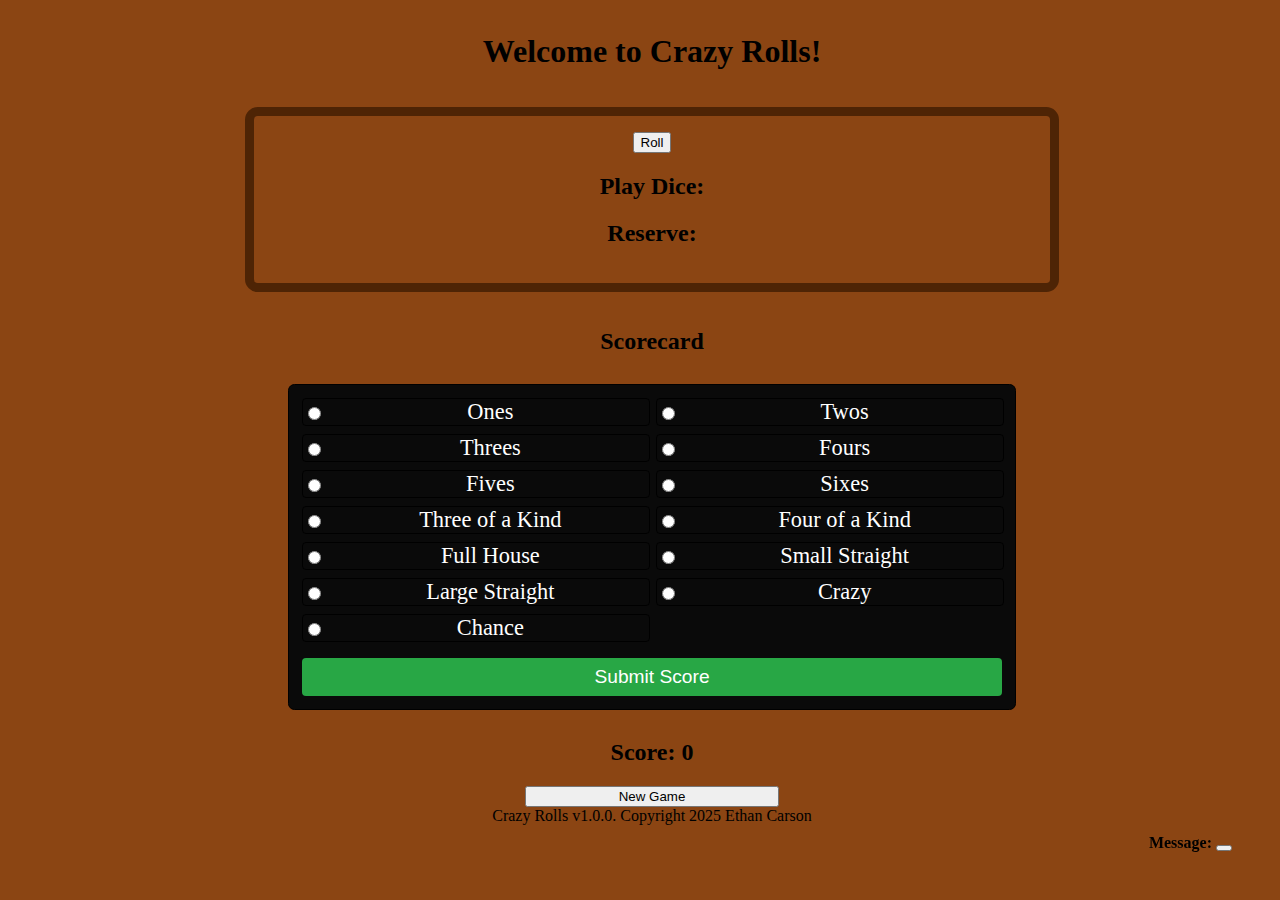
<file: index.html>
<!DOCTYPE html>
<html lang="en">
  <head>
    <meta charset="UTF-8" />
    <meta name="viewport" content="width=device-width, initial-scale=1.0" />
    <title>Crazy</title>

    <!--Style Sheets-->
    <link
      href="https://cdn.jsdelivr.net/npm/bootstrap@5.3.6/dist/css/bootstrap.min.css"
      rel="stylesheet"
      integrity="sha384-4Q6Gf2aSP4eDXB8Miphtr37CMZZQ5oXLH2yaXMJ2w8e2ZtHTl7GptT4jmndRuHDT"
      crossorigin="anonymous"
    />
    <link rel="stylesheet" href="crazy.css" />

    <!--Javascript Scripts-->
    <script
      src="https://code.jquery.com/jquery-3.7.1.js"
      integrity="sha256-eKhayi8LEQwp4NKxN+CfCh+3qOVUtJn3QNZ0TciWLP4="
      crossorigin="anonymous"
    ></script>
    <script
      src="https://cdn.jsdelivr.net/npm/bootstrap@5.3.6/dist/js/bootstrap.bundle.min.js"
      integrity="sha384-j1CDi7MgGQ12Z7Qab0qlWQ/Qqz24Gc6BM0thvEMVjHnfYGF0rmFCozFSxQBxwHKO"
      crossorigin="anonymous"
    ></script>
    <script defer src="crazy.js"></script>
  </head>

  <body>
    <div id="Game-screen" class="bg-success bg-gradient">
      <h1 class="display-1">Welcome to Crazy Rolls!</h1>

      <!--Message Log-->
      <div id="toastLog" class="toast-container">
        <div
          id="liveToast"
          class="toast"
          role="alert"
          aria-live="assertive"
          aria-atomic="true"
        >
          <div class="toast-header">
            <strong class="me-auto">Message:</strong>
            <button
              type="button"
              class="btn-close"
              data-bs-dismiss="toast"
              aria-label="Close"
            ></button>
          </div>
          <div class="toast-body" id="log"></div>
        </div>
      </div>
      <div class="container">
        <div class="row">
          <!--Dice Elements-->
          <div id="Dice-elements" class="bg-danger bg-gradient col-md-6">
            <button type="button" id="roll" class="btn btn-light mb-3">
              Roll
            </button>

            <h2>Play Dice:</h2>
            <div id="dice"></div>
            <h2>Reserve:</h2>
            <div id="reserve"></div>
          </div>

          <!--Score Elements-->
          <div id="scorecard" class="col-md-6">
            <h2 class="mt-3 mb-2">Scorecard</h2>
            <form id="scoreForm">
              <!-- Left column options -->
              <div class="input-group">
                <div class="input-group-text">
                  <input
                    type="radio"
                    name="option"
                    value="1"
                    id="ones"
                    class="form-check-input"
                  />
                  <label for="ones" class="form-label">Ones</label>
                </div>
              </div>

              <div class="input-group">
                <div class="input-group-text">
                  <input
                    type="radio"
                    name="option"
                    value="2"
                    id="twos"
                    class="form-check-input"
                  />
                  <label for="twos" class="form-label">Twos</label>
                </div>
              </div>

              <div class="input-group">
                <div class="input-group-text">
                  <input
                    type="radio"
                    name="option"
                    value="3"
                    id="threes"
                    class="form-check-input"
                  />
                  <label for="threes" class="form-label">Threes</label>
                </div>
              </div>

              <div class="input-group">
                <div class="input-group-text">
                  <input
                    type="radio"
                    name="option"
                    value="4"
                    id="fours"
                    class="form-check-input"
                  />
                  <label for="fours" class="form-label">Fours</label>
                </div>
              </div>

              <div class="input-group">
                <div class="input-group-text">
                  <input
                    type="radio"
                    name="option"
                    value="5"
                    id="fives"
                    class="form-check-input"
                  />
                  <label for="fives" class="form-label">Fives</label>
                </div>
              </div>

              <div class="input-group">
                <div class="input-group-text">
                  <input
                    type="radio"
                    name="option"
                    value="6"
                    id="sixes"
                    class="form-check-input"
                  />
                  <label for="sixes" class="form-label">Sixes</label>
                </div>
              </div>

              <!-- Right column options -->
              <div class="input-group">
                <div class="input-group-text">
                  <input
                    type="radio"
                    name="option"
                    value="threeKind"
                    id="threeKind"
                    class="form-check-input"
                  />
                  <label for="threeKind" class="form-label"
                    >Three of a Kind</label
                  >
                </div>
              </div>

              <div class="input-group">
                <div class="input-group-text">
                  <input
                    type="radio"
                    name="option"
                    value="fourKind"
                    id="fourKind"
                    class="form-check-input"
                  />
                  <label for="fourKind" class="form-label"
                    >Four of a Kind</label
                  >
                </div>
              </div>

              <div class="input-group">
                <div class="input-group-text">
                  <input
                    type="radio"
                    name="option"
                    value="fullHouse"
                    id="fullHouse"
                    class="form-check-input"
                  />
                  <label for="fullHouse" class="form-label">Full House</label>
                </div>
              </div>

              <div class="input-group">
                <div class="input-group-text">
                  <input
                    type="radio"
                    name="option"
                    value="small"
                    id="small"
                    class="form-check-input"
                  />
                  <label for="small" class="form-label">Small Straight</label>
                </div>
              </div>

              <div class="input-group">
                <div class="input-group-text">
                  <input
                    type="radio"
                    name="option"
                    value="large"
                    id="large"
                    class="form-check-input"
                  />
                  <label for="large" class="form-label">Large Straight</label>
                </div>
              </div>

              <div class="input-group">
                <div class="input-group-text">
                  <input
                    type="radio"
                    name="option"
                    value="crazy"
                    id="crazy"
                    class="form-check-input"
                  />
                  <label for="crazy" class="form-label">Crazy</label>
                </div>
              </div>

              <div class="input-group">
                <div class="input-group-text">
                  <input
                    type="radio"
                    name="option"
                    value="chance"
                    id="chance"
                    class="form-check-input"
                  />
                  <label for="chance" class="form-label">Chance</label>
                </div>
              </div>

              <input
                type="submit"
                value="Submit Score"
                class="btn btn-success"
              />
            </form>

            <h2 class="mt-3">Score: <span id="score">0</span></h2>
          </div>
        </div>
      </div>

      <!--New Game-->
      <button type="button" class="btn btn-outline-danger" id="newGame">
        New Game
      </button>
      Crazy Rolls v1.0.0. Copyright 2025 Ethan Carson
    </div>
  </body>
</html>
</file>
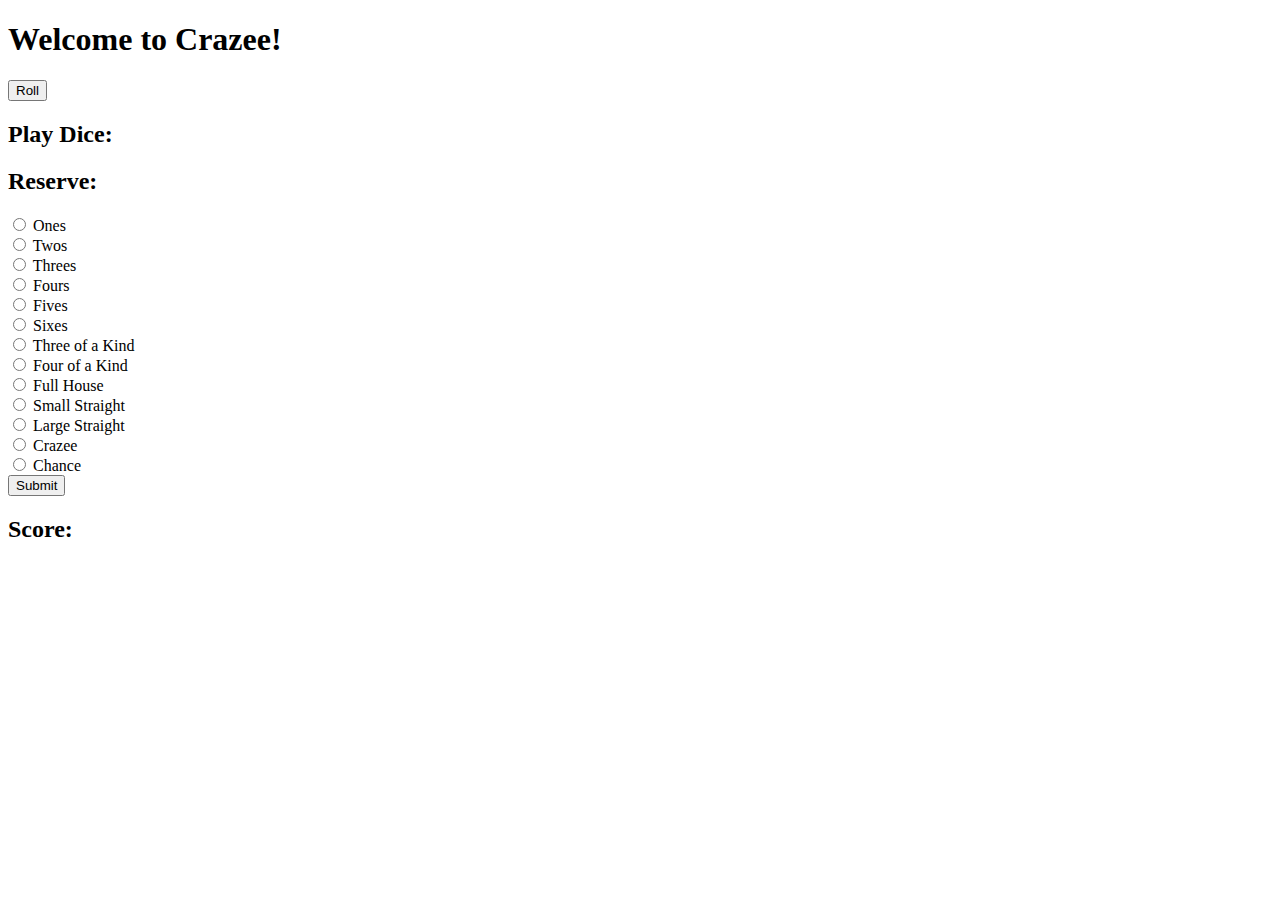
<file: crazee.html>
<!DOCTYPE html>
<html lang="en">
  <head>
    <meta charset="UTF-8" />
    <meta name="viewport" content="width=device-width, initial-scale=1.0" />
    <title>Crazee</title>
    <script defer src="crazee.js"></script>
  </head>
  <body>
    <h1>Welcome to Crazee!</h1>
    <button>Roll</button>
    <h2>Play Dice:</h2>
    <div id="dice"></div>
    <h2>Reserve:</h2>
    <div id="reserve"></div>
    <div id="log"></div>
    <div id="scorecard">
      <form id="scoreForm">
        <input type="radio" name="option" value="1" id="ones" />
        <label for="ones">Ones</label><br />
        <input type="radio" name="option" value="2" id="twos" />
        <label for="twos">Twos</label><br />
        <input type="radio" name="option" value="3" id="threes" />
        <label for="threes">Threes</label><br />
        <input type="radio" name="option" value="4" id="fours" />
        <label for="fours">Fours</label><br />
        <input type="radio" name="option" value="5" id="fives" />
        <label for="fives">Fives</label><br />
        <input type="radio" name="option" value="6" id="sixes" />
        <label for="sixes">Sixes</label><br />
        <input type="radio" name="option" value="threeKind" id="threeKind" />
        <label for="threeKind">Three of a Kind</label><br />
        <input type="radio" name="option" value="fourKind" id="fourKind" />
        <label for="fourKind">Four of a Kind</label><br />
        <input type="radio" name="option" value="fullHouse" id="fullHouse" />
        <label for="fullHouse">Full House</label><br />
        <input type="radio" name="option" value="small" id="small" />
        <label for="small">Small Straight</label><br />
        <input type="radio" name="option" value="large" id="large" />
        <label for="large">Large Straight</label><br />
        <input type="radio" name="option" value="crazee" id="crazee" />
        <label for="crazee">Crazee</label><br />
        <input type="radio" name="option" value="chance" id="chance" />
        <label for="chance">Chance</label><br />
        <input type="submit" />
      </form>
      <h2>Score: <span id="score"></span></h2>
    </div>
  </body>
</html>
</file>
<file: crazy.css>
/* Base styles */

html {
  max-width: 100%;
}

body {
  min-width: 100%;
  min-height: 100%;
  background-color: saddlebrown;
  border: 0.8rem solid saddlebrown;
  border-top: 0.5rem solid saddlebrown;
  border-bottom: 0.5rem solid saddlebrown;
  margin: 0;
}

/* Game screen */
#Game-screen {
  padding: 0.2rem;
  border-radius: 1rem;
  display: flex;
  flex-direction: column;
}

/* Toast notifications */
#toastLog {
  position: fixed;
  bottom: 0;
  right: 0;
  padding: 3rem;
  z-index: 1000;
}

@media screen and (max-width: 600px) {
  #toastLog {
    position: fixed;
    top: 50%;
    left: 50%;
    transform: translate(-50%, -50%);
  }
}

#log {
  font-weight: bolder;
}

/* Typography */
h1 {
  font-weight: bold;
}

h1,
h2,
h3,
h4,
h5,
h6,
p,
div {
  text-align: center;
}

/* Dice section */
#Dice-elements {
  --bs-bg-opacity: 0.85;
  border: 0.6rem solid rgb(78, 36, 5);
  border-radius: 0.8rem;
  width: 60%;
  margin: 1rem auto;
  padding: 1rem;
}
.Die-image {
  width: 2rem;
  height: 2rem;
  cursor: pointer;
  margin-left: 0.5rem;
  margin-right: 0.5rem;
  transition: all rolling-transition 1s linear ease-in-out;
}
.is-rolling {
  animation: rolling-transition 1s linear;
}
@keyframes rolling-transition {
  0% {
    margin-left: 0.5rem;
    margin-right: 0.5rem;
  }
  100% {
    margin-left: 0.1rem;
    margin-right: 0.1rem;
  }
}

/* Score form improved */
#scorecard {
  display: flex;
  flex-direction: column;
  align-items: center;
  width: 100%;
}

#scoreForm {
  display: grid;
  grid-template-columns: repeat(2, 1fr);
  gap: 0.5rem;
  max-height: 24rem;
  overflow: auto;
  width: 55%;
  background-color: #0a0a0a;
  color: white;
  font-size: 1.4rem;
  margin: 0.6rem auto;
  border: 0.005rem solid black;
  border-radius: 0.4rem;
  padding: 0.8rem;
}

.input-group-text {
  display: flex;
  width: 100%;
  border: 1px solid #000000;
  border-radius: 0.25rem;
}
.input-group-text:has(input:disabled) {
  background-color: #6d6d6d;
}
.form-check {
  display: flex;
  align-items: center;
  flex: 1;
}

.form-label {
  margin-left: 0.5rem;
  margin-bottom: 0;
  flex: 1;
}

#scoreForm input[type="submit"] {
  grid-column: span 2;
  background-color: #28a745;
  color: white;
  border: none;
  padding: 0.5rem;
  border-radius: 0.25rem;
  cursor: pointer;
  font-size: 1.2rem;
  margin-top: 0.5rem;
}

#scoreForm input[type="radio"].highlighted + label {
  color: rgb(145, 21, 4);
  font-weight: bolder;
}

#score {
  font-weight: bold;
  font-size: 1.5rem;
}

/*New Game Button*/
#newGame {
  width: 20%;
  margin-left: auto;
  margin-right: auto;
  transition: width resetHover 1.5s ease-in-out;
}
#newGame:hover {
  animation: resetHover 1.5s ease-in-out forwards;
}
@keyframes resetHover {
  0% {
    width: 20%;
  }
  100% {
    width: 45%;
  }
}
</file>
